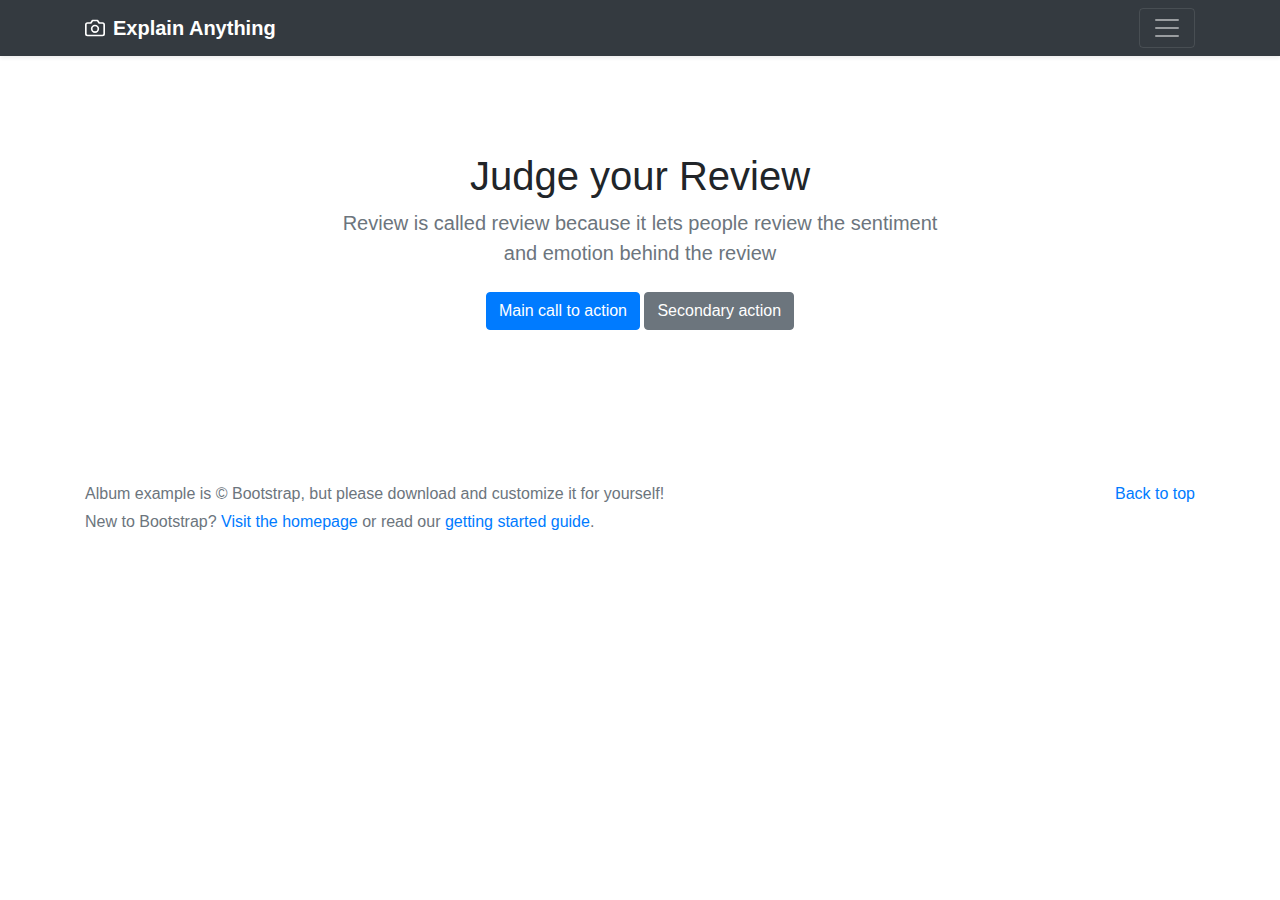
<file: resources/index.html>
<!DOCTYPE html>
<!-- saved from url=(0049)https://getbootstrap.com/docs/4.3/examples/album/ -->
<html lang="en" class="gr__getbootstrap_com">

<head>
    <meta http-equiv="Content-Type" content="text/html; charset=UTF-8">
    <meta name="viewport" content="width=device-width, initial-scale=1, shrink-to-fit=no">
    <meta name="description" content="">
    <meta name="author" content="Mark Otto, Jacob Thornton, and Bootstrap contributors">
    <meta name="generator" content="Jekyll v3.8.5">
    <title>Album example · Bootstrap</title>

    <link rel="canonical" href="https://getbootstrap.com/docs/4.3/examples/album/">

    <!-- Bootstrap core CSS -->
    <link rel="stylesheet" href="https://stackpath.bootstrapcdn.com/bootstrap/4.3.1/css/bootstrap.min.css" integrity="sha384-ggOyR0iXCbMQv3Xipma34MD+dH/1fQ784/j6cY/iJTQUOhcWr7x9JvoRxT2MZw1T" crossorigin="anonymous">


    <style>
      .bd-placeholder-img {
        font-size: 1.125rem;
        text-anchor: middle;
        -webkit-user-select: none;
        -moz-user-select: none;
        -ms-user-select: none;
        user-select: none;
      }

      @media (min-width: 768px) {
        .bd-placeholder-img-lg {
          font-size: 3.5rem;
        }
      }
    </style>
    <!-- Custom styles for this template -->
    <link href="./resources/album.css" rel="stylesheet">
  </head>


<body data-gr-c-s-loaded="true">

<header>
  <div class="bg-dark collapse" id="navbarHeader" style="">
    <div class="container">
      <div class="row">
        <div class="col-sm-8 col-md-7 py-4">
          <h4 class="text-white">About</h4>
          <p class="text-muted">The web application is a supreme present to the course CSE256 - Statistical Natural Language Processing. Life should be convenient and </p>
        </div>
        <div class="col-sm-4 offset-md-1 py-4">
          <h4 class="text-white">Contact</h4>
          <ul class="list-unstyled">
            <li><a href="https://www.linkedin.com/in/yancen-pan-697b83143/" class="text-white">Yancen Pan (y8pan@ucsd.edu)</a></li>
            <li><a href="https://getbootstrap.com/docs/4.3/examples/album/#" class="text-white">Qian Wang</a></li>
            <li><a href="https://getbootstrap.com/docs/4.3/examples/album/#" class="text-white">Kaichen Liu</a></li>
          </ul>
        </div>
      </div>
    </div>
  </div>
  <div class="navbar navbar-dark bg-dark shadow-sm">
    <div class="container d-flex justify-content-between">
      <a href="https://getbootstrap.com/docs/4.3/examples/album/#" class="navbar-brand d-flex align-items-center">
        <svg xmlns="http://www.w3.org/2000/svg" width="20" height="20" fill="none" stroke="currentColor" stroke-linecap="round" stroke-linejoin="round" stroke-width="2" aria-hidden="true" class="mr-2" viewBox="0 0 24 24" focusable="false"><path d="M23 19a2 2 0 0 1-2 2H3a2 2 0 0 1-2-2V8a2 2 0 0 1 2-2h4l2-3h6l2 3h4a2 2 0 0 1 2 2z"></path><circle cx="12" cy="13" r="4"></circle></svg>
        <strong>Explain Anything</strong>
      </a>
      <button class="navbar-toggler collapsed" type="button" data-toggle="collapse" data-target="#navbarHeader" aria-controls="navbarHeader" aria-expanded="false" aria-label="Toggle navigation">
        <span class="navbar-toggler-icon"></span>
      </button>
    </div>
  </div>
</header>

<main role="main">

  <section class="jumbotron text-center">
    <div class="container">
      <h1 class="jumbotron-heading">Judge your Review</h1>
      <p class="lead text-muted">Review is called review because it lets people review the sentiment and emotion behind the review</p>
      <p>
        <a href="https://getbootstrap.com/docs/4.3/examples/album/#" class="btn btn-primary my-2">Main call to action</a>
        <a href="https://getbootstrap.com/docs/4.3/examples/album/#" class="btn btn-secondary my-2">Secondary action</a>
      </p>
    </div>
  </section>


</main>

<footer class="text-muted">
  <div class="container">
    <p class="float-right">
      <a href="https://getbootstrap.com/docs/4.3/examples/album/#">Back to top</a>
    </p>
    <p>Album example is © Bootstrap, but please download and customize it for yourself!</p>
    <p>New to Bootstrap? <a href="https://getbootstrap.com/">Visit the homepage</a> or read our <a href="https://getbootstrap.com/docs/4.3/getting-started/introduction/">getting started guide</a>.</p>
  </div>
</footer>

<script src="https://code.jquery.com/jquery-3.3.1.slim.min.js" integrity="sha384-q8i/X+965DzO0rT7abK41JStQIAqVgRVzpbzo5smXKp4YfRvH+8abtTE1Pi6jizo" crossorigin="anonymous"></script>
<script src="https://cdnjs.cloudflare.com/ajax/libs/popper.js/1.14.7/umd/popper.min.js" integrity="sha384-UO2eT0CpHqdSJQ6hJty5KVphtPhzWj9WO1clHTMGa3JDZwrnQq4sF86dIHNDz0W1" crossorigin="anonymous"></script>
<script src="https://stackpath.bootstrapcdn.com/bootstrap/4.3.1/js/bootstrap.min.js" integrity="sha384-JjSmVgyd0p3pXB1rRibZUAYoIIy6OrQ6VrjIEaFf/nJGzIxFDsf4x0xIM+B07jRM" crossorigin="anonymous"></script>

</body>

</html>
</file>
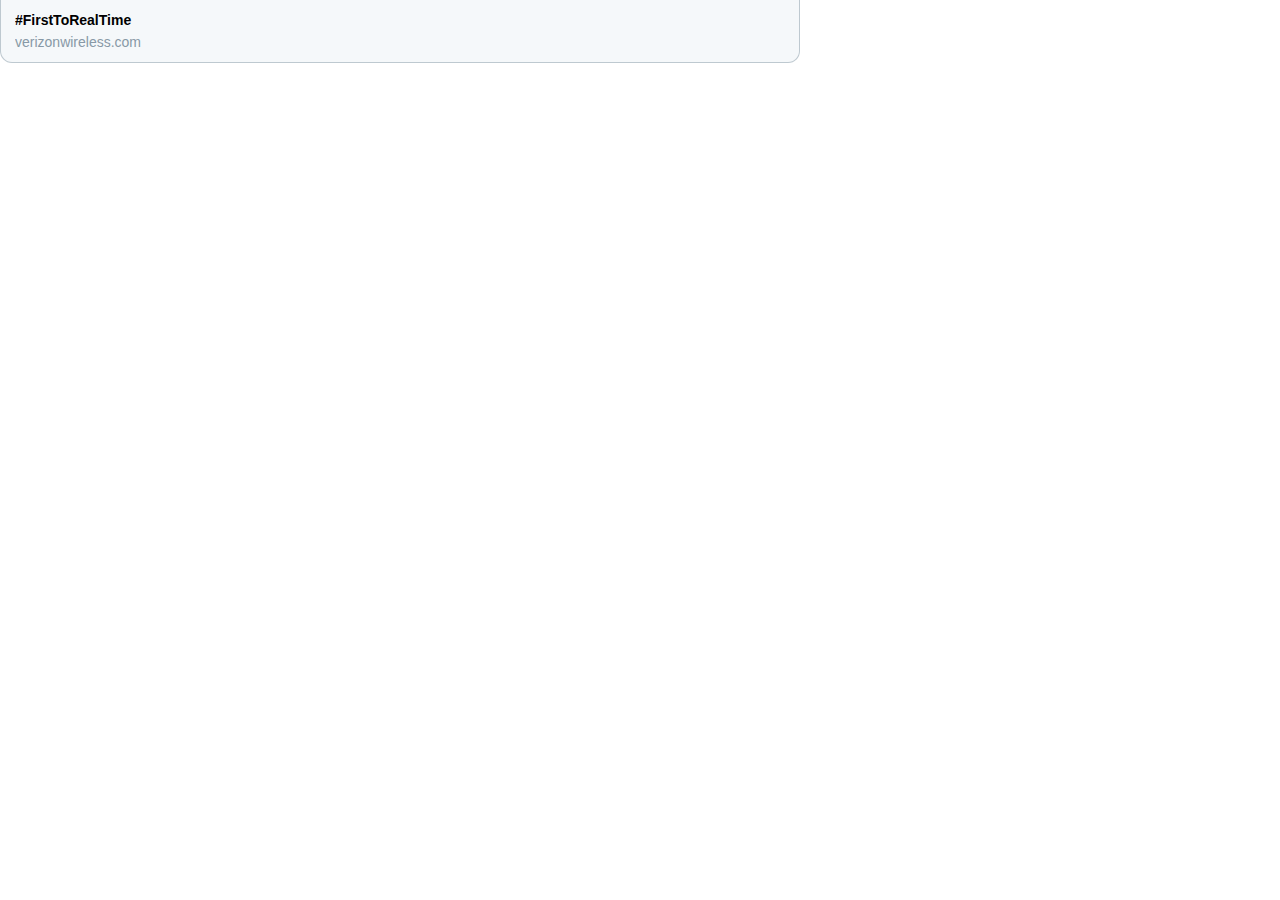
<file: resources/Twitter/miwa-Twitter Search_files/1128872703501447169.html>
<!DOCTYPE html>
<!-- saved from url=(0536)https://twitter.com/i/cards/tfw/v1/1128872703501447169?hide_video=true&advertiser_name=Verizon&cardname=unified_card&is_following_advertiser=false&forward=true&impression_id=21745a29c0118bb7&edge=true&lang=en&scribe_context=%7B%22client%22%3A%22web%22%2C%22page%22%3A%22search%22%2C%22section%22%3A%22default%22%2C%22component%22%3A%22tweet%22%7D&bearer_token=AAAAAAAAAAAAAAAAAAAAAPYXBAAAAAAACLXUNDekMxqa8h%252F40K4moUkGsoc%253DTYfbDKbT3jJPCEVnMYqilB28NHfOPqkca3qaAxGfsyKCs0wRbw#xdm_e=https%3A%2F%2Ftwitter.com&xdm_c=default5156&xdm_p=1 -->
<html><head><meta http-equiv="Content-Type" content="text/html; charset=UTF-8">
    
    <title>Twitter Card</title>
    <!--<base target="_blank">--><base href="." target="_blank">
            <link rel="stylesheet" href="./native_bundle_v1_067c2eadbc661475103ca44f73d6193015a3e33b.css">

    <meta name="tweet_id" content="1128872703501447169">
    <meta name="card_name" content="unified_card">
  </head>
  <body>
    <div class="TwitterCardsGrid TwitterCard TwitterCard--animation" data-impression-id="21745a29c0118bb7" data-earned="false">

  <script type="text/twitter-cards-serialization">
  {
    "strings": { },
    "card": {
  "viewer_id" : "4848398247",
  "is_caps_enabled" : true,
  "bearer_token" : "AAAAAAAAAAAAAAAAAAAAAPYXBAAAAAAACLXUNDekMxqa8h%2F40K4moUkGsoc%3DTYfbDKbT3jJPCEVnMYqilB28NHfOPqkca3qaAxGfsyKCs0wRbw",
  "forward" : "true",
  "is_logged_in" : true,
  "is_author" : false,
  "language" : "en",
  "card_name" : "unified_card",
  "token" : "652c0edb4d8e09fcb6ef24cbf78f7c6b2824c5c9",
  "is_emojify_enabled" : true,
  "scribe_context" : "%7B%22client%22%3A%22web%22%2C%22page%22%3A%22search%22%2C%22section%22%3A%22default%22%2C%22component%22%3A%22tweet%22%7D",
  "is_static_view" : false,
  "card_uri" : "card://1128752406999834624",
  "tweet_id" : "1128872703501447169",
  "card_url" : "https://twitter.com"
},
    "twitter_cldr": false,
    "scribeData": {
      "card_name": "unified_card",
      "card_url": "https://twitter.com"
      
      
      
    }
  }
</script>



  <div class="TwitterCardsGrid-col--12 TwitterCardsGrid-col--spacerBottom CardContent">
    <div class=" js-openLink u-block TwitterCardsGrid-col--12 TwitterCard-container TwitterCard-container--clickable SummaryCard--large SummaryCard--noImage PlayerCard--video TwitterCard-container--hiddenVideo" data-card-breakpoints="">
      <a class="js-openLink u-block TwitterCardsGrid-col--12 TwitterCard-unifiedClickContainer" href="https://verizonwireless.com/5g/phones/?cmp=SOC-B-HQ-NON-S-AC-NONE-NA-2S0CO0-CO-P-TWT-RE-OO-NANA&amp;dcmID=1" rel="noopener" data-uc-component-name="details" data-impression-id="21745a29c0118bb7">
      <div class="SummaryCard-contentContainer TwitterCardsGrid-col--12">
          <div class="SummaryCard-content TwitterCardsGrid-ltr">
  
  <h2 class="TwitterCard-title js-cardClick tcu-textEllipse--multiline" dir="ltr">#FirstToRealTime</h2>

  
  <span class="u-block TwitterCardsGrid-col--spacerTop SummaryCard-destination" dir="ltr">verizonwireless.com</span>

</div>

      </div>
      </a>
</div>

  </div>


</div>

        <script src="./native_bundle_v1_2c6dc837d4dedb22fff5faf9e125064ba2cbeb8a.js.download"></script>

  

</body></html>
</file>
<file: resources/resources/album.css>
.jumbotron {
  padding-top: 3rem;
  padding-bottom: 3rem;
  margin-bottom: 0;
  background-color: #fff;
}
@media (min-width: 768px) {
  .jumbotron {
    padding-top: 6rem;
    padding-bottom: 6rem;
  }
}

.jumbotron p:last-child {
  margin-bottom: 0;
}

.jumbotron-heading {
  font-weight: 300;
}

.jumbotron .container {
  max-width: 40rem;
}

footer {
  padding-top: 3rem;
  padding-bottom: 3rem;
}

footer p {
  margin-bottom: .25rem;
}
</file>
<file: resources/Twitter/miwa-Twitter Search_files/native_bundle_v1_067c2eadbc661475103ca44f73d6193015a3e33b.css>
html{-ms-text-size-adjust:100%;-webkit-text-size-adjust:100%;background-color:transparent;font-family:sans-serif}body{background-color:transparent;margin:0}a{color:#0084b4;text-decoration:none}a:focus,a:active,a:hover{color:#0084b4;text-decoration:underline}.TwitterCard{color:#292F33;font-size:14px;font-family:"Helvetica Neue",Helvetica,Arial,sans-serif;line-height:1.3em}/*! normalize.css v2.1.2 | MIT License | git.io/normalize */.TwitterCard article,.TwitterCard aside,.TwitterCard details,.TwitterCard figcaption,.TwitterCard figure,.TwitterCard footer,.TwitterCard header,.TwitterCard hgroup,.TwitterCard main,.TwitterCard nav,.TwitterCard section,.TwitterCard summary{display:block}.TwitterCard audio,.TwitterCard canvas,.TwitterCard video{display:inline-block}.TwitterCard audio:not([controls]){display:none;height:0}.TwitterCard [hidden]{display:none}.TwitterCard html{font-family:sans-serif;-ms-text-size-adjust:100%;-webkit-text-size-adjust:100%}.TwitterCard body{margin:0}.TwitterCard a:focus{outline:thin dotted}.TwitterCard a:active,.TwitterCard a:hover{outline:0}.TwitterCard h1{font-size:2em;margin:.67em 0}.TwitterCard abbr[title]{border-bottom:1px dotted}.TwitterCard b,.TwitterCard strong{font-weight:700}.TwitterCard dfn{font-style:italic}.TwitterCard hr{-moz-box-sizing:content-box;box-sizing:content-box;height:0}.TwitterCard mark{background:#ff0;color:#000}.TwitterCard code,.TwitterCard kbd,.TwitterCard pre,.TwitterCard samp{font-family:monospace,serif;font-size:1em}.TwitterCard pre{white-space:pre-wrap}.TwitterCard q{quotes:"\201C" "\201D" "\2018" "\2019"}.TwitterCard small{font-size:80%}.TwitterCard sub,.TwitterCard sup{font-size:75%;line-height:0;position:relative;vertical-align:baseline}.TwitterCard sup{top:-.5em}.TwitterCard sub{bottom:-.25em}.TwitterCard img{border:0}.TwitterCard svg:not(:root){overflow:hidden}.TwitterCard figure{margin:0}.TwitterCard fieldset{border:1px solid silver;margin:0 2px;padding:.35em .625em .75em}.TwitterCard legend{border:0;padding:0}.TwitterCard button,.TwitterCard input,.TwitterCard select,.TwitterCard textarea{font-family:inherit;font-size:100%;margin:0}.TwitterCard button,.TwitterCard input{line-height:normal}.TwitterCard button,.TwitterCard select{text-transform:none}.TwitterCard button,.TwitterCard html input[type=button],.TwitterCard input[type=reset],.TwitterCard input[type=submit]{-webkit-appearance:button;cursor:pointer}.TwitterCard button[disabled],.TwitterCard html input[disabled]{cursor:default}.TwitterCard input[type=checkbox],.TwitterCard input[type=radio]{box-sizing:border-box;padding:0}.TwitterCard input[type=search]{-webkit-appearance:textfield;-moz-box-sizing:content-box;-webkit-box-sizing:content-box;box-sizing:content-box}.TwitterCard input[type=search]::-webkit-search-cancel-button,.TwitterCard input[type=search]::-webkit-search-decoration{-webkit-appearance:none}.TwitterCard button::-moz-focus-inner,.TwitterCard input::-moz-focus-inner{border:0;padding:0}.TwitterCard textarea{overflow:auto;vertical-align:top}.TwitterCard table{border-collapse:collapse;border-spacing:0}.TwitterCard[data-card-client=dm][data-corners^="true,true"] .TwitterCard-container{border-top-left-radius:1.42857em;border-top-right-radius:1.42857em}.TwitterCard[data-card-client=dm][data-corners^="true,false"] .TwitterCard-container{border-top-left-radius:1.42857em;border-top-right-radius:0}.TwitterCard[data-card-client=dm][data-corners^="false,true"] .TwitterCard-container{border-top-left-radius:0;border-top-right-radius:1.42857em}.TwitterCard[data-card-client=dm][data-corners^="false,false"] .TwitterCard-container{border-top-left-radius:0;border-top-right-radius:0}.TwitterCard[data-card-client=dm][data-corners$="true,true"] .TwitterCard-container{border-bottom-right-radius:1.42857em;border-bottom-left-radius:1.42857em}.TwitterCard[data-card-client=dm][data-corners$="true,false"] .TwitterCard-container{border-bottom-right-radius:1.42857em;border-bottom-left-radius:0}.TwitterCard[data-card-client=dm][data-corners$="false,true"] .TwitterCard-container{border-bottom-right-radius:0;border-bottom-left-radius:1.42857em}.TwitterCard[data-card-client=dm][data-corners$="false,false"] .TwitterCard-container{border-bottom-right-radius:0;border-bottom-left-radius:0}.TwitterCard[data-card-client=dm] .CardContent{margin:0!important}.TwitterCard .u-inline{display:inline!important}.TwitterCard .u-inlineBlock{display:inline-block!important}.TwitterCard .u-block{display:block!important}.TwitterCard .u-table{display:table!important}.TwitterCard .u-tableCell{display:table-cell!important}.TwitterCard .u-cf:before,.TwitterCard .u-cf:after{content:" ";display:table}.TwitterCard .u-cf:after{clear:both}.TwitterCard .u-nbfc{overflow:hidden}.TwitterCard .u-nbfcAlt{display:table-cell;width:10000px}.TwitterCard .u-pullLeft{float:left!important}.TwitterCard .u-pullRight{float:right!important}.TwitterCard .u-objLeft{float:left!important;margin-right:10px}.TwitterCard .u-objRight{float:right!important;margin-left:10px}.TwitterCard .u-objLeft img,.TwitterCard .u-objRight img{display:block;max-width:none}.TwitterCard .u-alignTop{vertical-align:top!important}.TwitterCard .u-alignMiddle{vertical-align:middle!important}.TwitterCard .u-alignBaseline{vertical-align:baseline!important}.TwitterCard .u-alignBottom{vertical-align:bottom!important}.TwitterCard .u-linkClean,.TwitterCard .u-linkClean:hover,.TwitterCard .u-linkClean:focus,.TwitterCard .u-linkClean:active{text-decoration:none}.TwitterCard .u-linkComplex,.TwitterCard .u-linkComplex:hover,.TwitterCard .u-linkComplex:focus,.TwitterCard .u-linkComplex:active{text-decoration:none}.TwitterCard .u-linkComplex:hover .u-linkComplex-target,.TwitterCard .u-linkComplex:focus .u-linkComplex-target,.TwitterCard .u-linkComplex:active .u-linkComplex-target{text-decoration:underline}.TwitterCard .u-linkBlock,.TwitterCard .u-linkBlock:hover,.TwitterCard .u-linkBlock:focus,.TwitterCard .u-linkBlock:active{display:block;text-decoration:none}.TwitterCard .u-linkPseudo{display:inline;padding:0;border:0;margin:0;background:transparent;color:inherit;cursor:pointer;font:inherit}.TwitterCard .u-linkPseudo:hover,.TwitterCard .u-linkPseudo:focus,.TwitterCard .u-linkPseudo:active{background:transparent;color:inherit}.TwitterCard .u-textTruncate{max-width:100%;overflow:hidden;text-overflow:ellipsis;white-space:nowrap;word-wrap:normal}.TwitterCard .u-textBreak{word-break:break-all;word-break:break-word;word-wrap:break-word}.TwitterCard .u-textCenter{text-align:center}.TwitterCard .u-textLeft{text-align:left}.TwitterCard .u-textRight{text-align:right}.TwitterCard .FlexEmbed{position:relative;overflow:hidden;height:0;padding:0}.TwitterCard .FlexEmbed-item,.TwitterCard .FlexEmbed iframe,.TwitterCard .FlexEmbed embed,.TwitterCard .FlexEmbed object{position:absolute;left:0;top:0;width:100%;height:100%}.TwitterCard .FlexEmbed--16by9{padding-bottom:56.25%}.TwitterCard .FlexEmbed--4by3{padding-bottom:75%}.TwitterCard .Button{-webkit-appearance:none;background:transparent;border:1px solid;-moz-box-sizing:border-box;box-sizing:border-box;color:inherit;cursor:pointer;display:inline-block;font:inherit;line-height:normal;margin:0;padding:.4em .75em;position:relative;text-align:center;text-decoration:none;-moz-user-select:none;-ms-user-select:none;-webkit-user-select:none;user-select:none;vertical-align:middle;white-space:nowrap}.TwitterCard .Button:hover,.TwitterCard .Button:focus,.TwitterCard .Button:active{text-decoration:none}.TwitterCard .Button:disabled,.TwitterCard .Button.is-disabled{cursor:default}.TwitterCard .Button::-moz-focus-inner{border:0;padding:0}.TwitterCard .Button--full{display:block;width:100%}.TwitterCard{background:transparent;color:inherit;overflow:hidden}.TwitterCard-unifiedClickContainer{color:inherit!important;outline:0}.TwitterCard-unifiedClickContainer:hover{color:inherit!important;outline:0}.TwitterCard-unifiedClickContainer--noDetails{border-bottom:0;border-bottom-width:0!important}.TwitterCard-unifiedButton{box-sizing:border-box;padding:0 .75em .75em}.TwitterCard-unifiedButton--linkIcon:before{background:currentColor;content:"";display:inline-block;height:1.1em;margin-bottom:2px;mask:url(//ton.twimg.com/tfw/assets/hyperlink_v1_baf45f96c56269cd98764f8bb57b273e6a4c8621.svg) no-repeat 50% 50%;mask-size:cover;vertical-align:middle;width:1.1em;-webkit-mask:url(//ton.twimg.com/tfw/assets/hyperlink_v1_baf45f96c56269cd98764f8bb57b273e6a4c8621.svg) no-repeat 50% 50%;-webkit-mask-size:cover}.TwitterCard-unifiedButton--linkIcon[dir=rtl]:before{margin-left:4px}.TwitterCard-unifiedButton--linkIcon[dir=ltr]:before{margin-right:4px}.TwitterCard-unifiedContainer--withButtons{padding-top:.75em}.TwitterCard-unifiedContainer--withButtons .SummaryCard-content{padding-top:0!important}.TwitterCard--animation{animation-duration:150ms;animation-name:fadeInTwitterCard;animation-timing-function:cubic-bezier(0.9,0,.9,0)}.TwitterCard b,.TwitterCard strong{font-weight:700}.TwitterCard a[tabindex="-1"]{outline:0}.TwitterCard .is-emojiCharacter{font-weight:400!important}.TwitterCard .Emoji--forText{height:1.25em;width:1.25em;padding:0 .05em 0 .1em;vertical-align:-.2em}.TwitterCard .Emoji--forLinks{background-position:.1em;background-repeat:no-repeat;background-size:1.25em 1.25em;letter-spacing:1.1em;line-height:1.25em;padding-top:.15em;-moz-user-select:none;-ms-user-select:none}.TwitterCard-title{font-size:1em;margin:0 0 .15em}.TwitterCard-thumbnail{width:97%;width:calc(100% - 1em)}.TwitterCard-thumbnail--appIcon{border-radius:17%;width:66%}.TwitterCard-attribution--avatar{border-radius:2px;vertical-align:middle;width:20px}.TwitterCard-attribution--avatar.EdgeAvatar{border-radius:50%}.TwitterCard-attribution--name{font-size:1em;vertical-align:middle}.TwitterCard-attribution--category,.TwitterCard-attribution--screenName{color:#8899A6;font-size:1em;vertical-align:middle}.TwitterCard-container{border-radius:.85714em;border-width:1px;border-style:solid;border-color:#E1E8ED;box-sizing:border-box;color:inherit!important;max-width:800px;overflow:hidden}.TwitterCard-container--hiddenVideo{border-top-left-radius:0;border-top-right-radius:0;border-top:0}.TwitterCard-container[data-theme=dark]{border-color:#8899A6}.TwitterCard-container--clickable{cursor:pointer;outline-offset:-1px;transition:background-color .15s ease-in-out,border-color .15s ease-in-out}.TwitterCard-container--clickable:hover{background:#F5F8FA;border-color:#8899A6;border-color:rgba(136,153,166,.5)}.TwitterCard-container--clickable[data-theme=dark]:hover{background-color:rgba(255,255,255,.1);border-color:#FFF}.TwitterCard-pill{border-radius:.25em;display:block;font-size:.8em;padding:.25em .75em;text-transform:uppercase}.TwitterCard-pill--dark{background-color:#292F33;color:#FFF}.TwitterCard-pill--red{background-color:#E81C4F;color:#FFF}.TwitterCard-pill--overlay{bottom:.75em;left:1em;position:absolute}.tcu-linkImgFocus:focus{outline:2px solid!important;outline-offset:-2px}.tcu-linkImgFocus img{display:block}.tcu-resetMargin{margin:0}@media screen and (min-resolution:2dppx){.TwitterCard{-moz-osx-font-smoothing:grayscale;-webkit-font-smoothing:antialiased}}@keyframes fadeInTwitterCard{from{opacity:0}to{opacity:1}}.TwitterCard .showOnSuccess,.TwitterCard .showOnError{display:none}.TwitterCard .successElements .showOnSuccess,.TwitterCard .errorElements .showOnError{display:block}.TwitterCard .hideOnSuccess,.TwitterCard .hideOnError{display:block}.TwitterCard .successElements .hideOnSuccess,.TwitterCard .errorElements .hideOnError{display:none}.tcu-dir[dir=rtl]{direction:rtl!important;text-align:right!important;unicode-bidi:embed}.tcu-dir[dir=ltr]{direction:ltr!important;text-align:left!important;unicode-bidi:embed}.tcu-imageAspect--1to1:before{padding-top:100%}.tcu-imageAspect--1to2:before{padding-top:200%}.tcu-imageAspect--2to1:before{padding-top:50%}.tcu-imageAspect--1_91to1:before{padding-top:52.25%}.tcu-imageAspect--3to4:before{padding-top:133.33%}.tcu-imageAspect--4to3:before{padding-top:75%}.tcu-imageAspect--5to2:before{padding-top:40%}.tcu-imageAspect--16to9:before{padding-top:56.25%}.tcu-imageAspect--4to1:before{padding-top:25%}.tcu-imageContainer{position:relative;width:100%;overflow:hidden}.tcu-imageContainer:before{content:"";display:block}.tcu-imageWrapper{position:absolute;top:-1px;left:-1px;bottom:-1px;right:-1px;background-size:cover;background-position:center;background-repeat:no-repeat}.tcu-imageWrapper img{width:100%;height:100%;opacity:0}.tcu-graylink{color:#AAA;text-decoration:none}.tcu-graylink:focus,.tcu-graylink:active,.tcu-graylink:hover{text-decoration:underline}.tcu-clickable:hover{cursor:pointer}.tcu-textWrap--break{word-wrap:break-word}.tcu-textMute{color:#777}.tcu-textSmall{font-size:.857em}.tcu-textUppercase{text-transform:uppercase}.tcu-textLowercase{text-transform:lowercase}.tcu-textCapitalize{text-transform:capitalize}.tcu-textEllipse{max-height:1.3em;white-space:nowrap;overflow:hidden;text-overflow:ellipsis}.tcu-textBold{font-weight:700}.tcu-textBold .is-emojiCharacter{font-weight:400}.tcu-textEllipse--multiline{overflow:hidden}.tcu-textInherit{color:inherit}.tcu-textInherit:not(:focus):not(:hover):not(:active){color:inherit;font-weight:inherit;text-decoration:inherit}.tcu-textInheritAll,.tcu-textInheritAll:hover,.tcu-textInheritAll:focus,.tcu-textInheritAll:active,.tcu-textInheritAll:visited{color:inherit}.TwitterCardsGrid .u-textNext{text-align:right}.TwitterCardsGrid .u-textPrev{text-align:left}.TwitterCardsGrid-rtl .u-textNext{text-align:left}.TwitterCardsGrid-rtl .u-textPrev{text-align:right}.TwitterCardsGrid{display:block;position:relative;text-align:left}.TwitterCardsGrid .TwitterCardsGrid-col--1{float:left;margin-right:.32333em;width:7%;width:calc(8.33333% - .30556em)}.TwitterCardsGrid .TwitterCardsGrid-noColSpacing .TwitterCardsGrid-col--1{margin-right:0;width:8.33333%}.TwitterCardsGrid-rtl .TwitterCardsGrid-col--1{float:right;margin-right:0;margin-left:.32333em}.TwitterCardsGrid-rtl.TwitterCardsGrid-noColSpacing .TwitterCardsGrid-col--1,.TwitterCardsGrid-rtl .TwitterCardsGrid-noColSpacing .TwitterCardsGrid-col--1{margin-left:0}.TwitterCardsGrid .TwitterCardsGrid-col--2{float:left;margin-right:.32333em;width:15%;width:calc(16.66667% - .27778em)}.TwitterCardsGrid .TwitterCardsGrid-noColSpacing .TwitterCardsGrid-col--2{margin-right:0;width:16.66667%}.TwitterCardsGrid-rtl .TwitterCardsGrid-col--2{float:right;margin-right:0;margin-left:.32333em}.TwitterCardsGrid-rtl.TwitterCardsGrid-noColSpacing .TwitterCardsGrid-col--2,.TwitterCardsGrid-rtl .TwitterCardsGrid-noColSpacing .TwitterCardsGrid-col--2{margin-left:0}.TwitterCardsGrid .TwitterCardsGrid-col--3{float:left;margin-right:.32333em;width:24%;width:calc(25% - .25em)}.TwitterCardsGrid .TwitterCardsGrid-noColSpacing .TwitterCardsGrid-col--3{margin-right:0;width:25%}.TwitterCardsGrid-rtl .TwitterCardsGrid-col--3{float:right;margin-right:0;margin-left:.32333em}.TwitterCardsGrid-rtl.TwitterCardsGrid-noColSpacing .TwitterCardsGrid-col--3,.TwitterCardsGrid-rtl .TwitterCardsGrid-noColSpacing .TwitterCardsGrid-col--3{margin-left:0}.TwitterCardsGrid .TwitterCardsGrid-col--4{float:left;margin-right:.32333em;width:32%;width:calc(33.33333% - .22222em)}.TwitterCardsGrid .TwitterCardsGrid-noColSpacing .TwitterCardsGrid-col--4{margin-right:0;width:33.33333%}.TwitterCardsGrid-rtl .TwitterCardsGrid-col--4{float:right;margin-right:0;margin-left:.32333em}.TwitterCardsGrid-rtl.TwitterCardsGrid-noColSpacing .TwitterCardsGrid-col--4,.TwitterCardsGrid-rtl .TwitterCardsGrid-noColSpacing .TwitterCardsGrid-col--4{margin-left:0}.TwitterCardsGrid .TwitterCardsGrid-col--5{float:left;margin-right:.32333em;width:40%;width:calc(41.66667% - .19444em)}.TwitterCardsGrid .TwitterCardsGrid-noColSpacing .TwitterCardsGrid-col--5{margin-right:0;width:41.66667%}.TwitterCardsGrid-rtl .TwitterCardsGrid-col--5{float:right;margin-right:0;margin-left:.32333em}.TwitterCardsGrid-rtl.TwitterCardsGrid-noColSpacing .TwitterCardsGrid-col--5,.TwitterCardsGrid-rtl .TwitterCardsGrid-noColSpacing .TwitterCardsGrid-col--5{margin-left:0}.TwitterCardsGrid .TwitterCardsGrid-col--6{float:left;margin-right:.32333em;width:49%;width:calc(50% - .16667em)}.TwitterCardsGrid .TwitterCardsGrid-noColSpacing .TwitterCardsGrid-col--6{margin-right:0;width:50%}.TwitterCardsGrid-rtl .TwitterCardsGrid-col--6{float:right;margin-right:0;margin-left:.32333em}.TwitterCardsGrid-rtl.TwitterCardsGrid-noColSpacing .TwitterCardsGrid-col--6,.TwitterCardsGrid-rtl .TwitterCardsGrid-noColSpacing .TwitterCardsGrid-col--6{margin-left:0}.TwitterCardsGrid .TwitterCardsGrid-col--7{float:left;margin-right:.32333em;width:57%;width:calc(58.33333% - .13889em)}.TwitterCardsGrid .TwitterCardsGrid-noColSpacing .TwitterCardsGrid-col--7{margin-right:0;width:58.33333%}.TwitterCardsGrid-rtl .TwitterCardsGrid-col--7{float:right;margin-right:0;margin-left:.32333em}.TwitterCardsGrid-rtl.TwitterCardsGrid-noColSpacing .TwitterCardsGrid-col--7,.TwitterCardsGrid-rtl .TwitterCardsGrid-noColSpacing .TwitterCardsGrid-col--7{margin-left:0}.TwitterCardsGrid .TwitterCardsGrid-col--8{float:left;margin-right:.32333em;width:65%;width:calc(66.66667% - .11111em)}.TwitterCardsGrid .TwitterCardsGrid-noColSpacing .TwitterCardsGrid-col--8{margin-right:0;width:66.66667%}.TwitterCardsGrid-rtl .TwitterCardsGrid-col--8{float:right;margin-right:0;margin-left:.32333em}.TwitterCardsGrid-rtl.TwitterCardsGrid-noColSpacing .TwitterCardsGrid-col--8,.TwitterCardsGrid-rtl .TwitterCardsGrid-noColSpacing .TwitterCardsGrid-col--8{margin-left:0}.TwitterCardsGrid .TwitterCardsGrid-col--9{float:left;margin-right:.32333em;width:74%;width:calc(75% - .08333em)}.TwitterCardsGrid .TwitterCardsGrid-noColSpacing .TwitterCardsGrid-col--9{margin-right:0;width:75%}.TwitterCardsGrid-rtl .TwitterCardsGrid-col--9{float:right;margin-right:0;margin-left:.32333em}.TwitterCardsGrid-rtl.TwitterCardsGrid-noColSpacing .TwitterCardsGrid-col--9,.TwitterCardsGrid-rtl .TwitterCardsGrid-noColSpacing .TwitterCardsGrid-col--9{margin-left:0}.TwitterCardsGrid .TwitterCardsGrid-col--10{float:left;margin-right:.32333em;width:82%;width:calc(83.33333% - .05556em)}.TwitterCardsGrid .TwitterCardsGrid-noColSpacing .TwitterCardsGrid-col--10{margin-right:0;width:83.33333%}.TwitterCardsGrid-rtl .TwitterCardsGrid-col--10{float:right;margin-right:0;margin-left:.32333em}.TwitterCardsGrid-rtl.TwitterCardsGrid-noColSpacing .TwitterCardsGrid-col--10,.TwitterCardsGrid-rtl .TwitterCardsGrid-noColSpacing .TwitterCardsGrid-col--10{margin-left:0}.TwitterCardsGrid .TwitterCardsGrid-col--11{float:left;margin-right:.32333em;width:90%;width:calc(91.66667% - .02778em)}.TwitterCardsGrid .TwitterCardsGrid-noColSpacing .TwitterCardsGrid-col--11{margin-right:0;width:91.66667%}.TwitterCardsGrid-rtl .TwitterCardsGrid-col--11{float:right;margin-right:0;margin-left:.32333em}.TwitterCardsGrid-rtl.TwitterCardsGrid-noColSpacing .TwitterCardsGrid-col--11,.TwitterCardsGrid-rtl .TwitterCardsGrid-noColSpacing .TwitterCardsGrid-col--11{margin-left:0}.TwitterCardsGrid .TwitterCardsGrid-col--12{float:left;width:100%;clear:both}.TwitterCardsGrid .TwitterCardsGrid-col--end{margin-right:0}.TwitterCardsGrid .TwitterCardsGrid-col--end~*{clear:left}.TwitterCardsGrid .TwitterCardsGrid-col--spacerAll,.TwitterCardsGrid-rtl .TwitterCardsGrid-col--spacerAll{margin:.32333em}.TwitterCardsGrid .TwitterCardsGrid-col--spacerPrevNext,.TwitterCardsGrid-rtl .TwitterCardsGrid-col--spacerPrevNext{margin-left:.32333em;margin-right:.32333em}.TwitterCardsGrid .TwitterCardsGrid-col--spacerPrev,.TwitterCardsGrid-rtl .TwitterCardsGrid-col--spacerNext{margin-left:.32333em}.TwitterCardsGrid .TwitterCardsGrid-col--spacerNext,.TwitterCardsGrid-rtl .TwitterCardsGrid-col--spacerPrev{margin-right:.32333em}.TwitterCardsGrid .TwitterCardsGrid-col--spacerTopBottom,.TwitterCardsGrid-rtl .TwitterCardsGrid-col--spacerTopBottom{margin-top:.32333em;margin-bottom:.32333em}.TwitterCardsGrid .TwitterCardsGrid-col--spacerTop,.TwitterCardsGrid-rtl .TwitterCardsGrid-col--spacerTop{margin-top:.32333em}.TwitterCardsGrid .TwitterCardsGrid-col--spacerBottom,.TwitterCardsGrid-rtl .TwitterCardsGrid-col--spacerBottom{margin-bottom:.32333em}.TwitterCardsGrid .TwitterCardsGrid-col--spacerNone,.TwitterCardsGrid-rtl .TwitterCardsGrid-col--spacerNone{margin-top:0;margin-bottom:0;margin-left:0;margin-right:0}.TwitterCardsGrid .TwitterCardsGrid-float--next{float:right}.TwitterCardsGrid .TwitterCardsGrid-float--prev{float:left}.TwitterCardsGrid-ltr{text-align:left}.TwitterCardsGrid-rtl{text-align:right}.TwitterCardsGrid-rtl .TwitterCardsGrid-col--end{margin-left:0}.TwitterCardsGrid-rtl .TwitterCardsGrid-col--end~*{clear:right}.TwitterCardsGrid-rtl .TwitterCardsGrid-float--next{float:left}.TwitterCardsGrid-rtl .TwitterCardsGrid-float--prev{float:right}.TwitterCardsGrid .TwitterCardsGrid-el--fullWidth{width:100%}.TwitterCard .Button--default{background-color:#f5f5f5;background-image:linear-gradient(#fff,#eee);border-color:#ccc;border-radius:4px;font-weight:700;margin-top:1em;padding:.5em 1em}.TwitterCard .Button--default:hover,.TwitterCard .Button--default:focus,.TwitterCard .Button--default:active{background:#eee;border-color:#aaa;color:inherit}.TwitterCard .Button--default:active{box-shadow:inset 0 2px 5px -1px rgba(0,0,0,.2)}.TwitterCard .Button--smallBlue{background-color:transparent;border:1px solid #1DA1F2;border-radius:.25em;color:#1DA1F2;padding:.5em 1em;margin-top:.5em;transition:all .4s cubic-bezier(0.25,.46,.45,.94)}.TwitterCard .Button--smallBlue[disabled]{cursor:not-allowed}.TwitterCard .Button--smallBlue:not([disabled]):hover,.TwitterCard .Button--smallBlue:not([disabled]):focus,.TwitterCard .Button--smallBlue:not([disabled]):active{background-color:rgba(29,161,242,.1);color:#1DA1F2}.TwitterCard .Button--smallBlue>b.u-linkComplex-target{font-weight:400}.TwitterCard .Button--smallGray{background-color:#f5f8fA;background-image:linear-gradient(0rad,#f5f8fA,#fff);border:1px solid #e1e8ed;border-radius:.25em;font-weight:700;margin-top:.5em;padding:.5em 1em;outline-offset:-4px!important}.TwitterCard .Button--smallGray[disabled]{cursor:not-allowed}.TwitterCard .Button--smallGray:not([disabled]):hover,.TwitterCard .Button--smallGray:not([disabled]):focus,.TwitterCard .Button--smallGray:not([disabled]):active{border:1px solid #E1E1EA;background-color:#e1e8ed;background-image:linear-gradient(0rad,#e1e8ed,#fff);color:inherit}.TwitterCard .Button--smallGray:not([disabled]):active{box-shadow:inset 0 2px 5px -1px rgba(0,0,0,.2)}.TwitterCard .Button--smallGray[data-theme=dark]{background-color:transparent;background-image:none;border-color:#FFF;color:#FFF}.TwitterCard .Button--smallGray[data-theme=dark]:not([disabled]):hover,.TwitterCard .Button--smallGray[data-theme=dark]:not([disabled]):focus,.TwitterCard .Button--smallGray[data-theme=dark]:not([disabled]):active{background-color:rgba(255,255,255,.1);background-image:none;border-color:#FFF}.TwitterCard .Button--smallTransparent{background-color:rgba(0,0,0,.4);border:0;border-radius:.25em;color:#FFF;padding:.5em 1em;margin-top:.5em;transition:all .4s cubic-bezier(0.25,.46,.45,.94)}.TwitterCard .Button--smallTransparent[disabled]{cursor:not-allowed}.TwitterCard .Button--smallTransparent:not([disabled]):hover,.TwitterCard .Button--smallTransparent:not([disabled]):focus,.TwitterCard .Button--smallTransparent:not([disabled]):active{background-color:rgba(0,0,0,.5)}.TwitterCard .Button--smallTransparent>b.u-linkComplex-target{font-weight:400}.TwitterCard a.u-buttonLabel,.TwitterCard a.u-buttonLabel:hover,.TwitterCard a.u-buttonLabel:focus,.TwitterCard a.u-buttonLabel:active{text-decoration:none;color:#292F33}.TwitterCard .EdgeButton,.TwitterCard .EdgeButton:visited{border-radius:100px;box-shadow:none;cursor:pointer;font-size:.928em;font-weight:700;line-height:20px;padding:8px 16px;position:relative;white-space:nowrap}.TwitterCard .EdgeButton:active,.TwitterCard .EdgeButton:focus,.TwitterCard .EdgeButton:hover,.TwitterCard .EdgeButton:visited:active,.TwitterCard .EdgeButton:visited:focus,.TwitterCard .EdgeButton:visited:hover{text-decoration:none}.TwitterCard .EdgeButton--secondary{background-color:transparent;border:1px solid #1DA1F2;color:#1DA1F2}.TwitterCard .EdgeButton--secondary:hover{background-color:#EAF5FD;color:#1DA1F2}.TwitterCard .EdgeButton--secondary:focus{box-shadow:0 0 0 2px #fff,0 0 0 4px #77C7F7;color:#1DA1F2;outline:0}.TwitterCard .EdgeButton--secondary:active{background-color:#006DBF;border-color:#006DBF;box-shadow:0 0 0 2px #fff,0 0 0 4px #1DA1F2;color:#fff}.TwitterCard .EdgeButton--secondary.disabled,.TwitterCard .EdgeButton--secondary[disabled],.TwitterCard .EdgeButton--secondary[disabled]:hover,.TwitterCard .EdgeButton--secondary[aria-disabled=true]{background-color:transparent;opacity:.3}.TwitterCard .EdgeButton--smallTransparent{background-color:rgba(0,0,0,.4);border:0;color:#fff;padding:.5em 1em;margin-top:.5em;transition:all .4s cubic-bezier(0.25,.46,.45,.94)}.TwitterCard .EdgeButton--smallTransparent[disabled]{cursor:not-allowed}.TwitterCard .EdgeButton--smallTransparent:not([disabled]):hover,.TwitterCard .EdgeButton--smallTransparent:not([disabled]):focus,.TwitterCard .EdgeButton--smallTransparent:not([disabled]):active{background-color:rgba(0,0,0,.5);color:#fff}.TwitterCard .EdgeButton--smallTransparent>b.u-linkComplex-target{font-weight:400}.twitter-hashflag{height:1.25em;width:1.25em;padding:0 .05em 0 .1em;vertical-align:-.2em}.TwitterCard .LiveBroadcastCard[data-image-state=hidden]{border-radius:0 0 .85714em .85714em}.TwitterCard .LiveBroadcastCard[data-image-state=hidden] .LiveBroadcastCard-image{display:none}.TwitterCard .LiveBroadcastCard[data-image-state=visible] .LiveBroadcastCard-image{display:block}.TwitterCard .LiveBroadcastCard-image{background-color:#E1E8ED;border-style:solid;border-color:inherit;border-width:0;border-bottom-width:1px}.TwitterCard .LiveBroadcastCard-contentContainer .SummaryCard-content{padding-left:1em;padding-right:1em}.TwitterCard .LiveBroadcastCard-contentContainer .SummaryCard-content p{max-height:2.6em}.TwitterCard .LiveBroadcastCard-contentContainer:not([data-card-breakpoints~=w300]) .Summary-content p{max-height:1.3em;white-space:nowrap;overflow:hidden;text-overflow:ellipsis}.TwitterCard .LiveEventCard[data-image-state=hidden]{border-radius:0 0 .85714em .85714em}.TwitterCard .LiveEventCard[data-image-state=hidden] .LiveEventCard-image{display:none}.TwitterCard .LiveEventCard[data-image-state=visible] .LiveEventCard-image{display:block}.TwitterCard .LiveEventCard-iconVerified{background-image:url(//ton.twimg.com/tfw/assets/verified_v1_de2dc8d110b03567621d054ebb48770d5fe228c6.svg);background-repeat:no-repeat;background-size:cover;display:inline-block;height:1em;vertical-align:middle;width:1em}.TwitterCard .LiveEventCard-image{background-color:#E1E8ED;border-style:solid;border-color:inherit;border-width:0;border-bottom-width:1px}.TwitterCard .LiveEventCard-contentContainer .SummaryCard-content{padding-left:1em;padding-right:1em}.TwitterCard .LiveEventCard-contentContainer .SummaryCard-content p{max-height:2.6em}.TwitterCard .LiveEventCard-contentContainer:not([data-card-breakpoints~=w300]) .Summary-content p{max-height:1.3em;white-space:nowrap;overflow:hidden;text-overflow:ellipsis}.TwitterCard .LiveEventCard .TwitterCard-attribution--avatar{margin-right:.28571em}.TwitterCard .LiveEventCard .TwitterCard-title{font-weight:400}.TwitterCard .LiveVideoCard[data-state-live=true] .LiveVideoCard-imageContainer{display:none}.TwitterCard .LiveVideoCard[data-state-live=true] .LiveVideoCard-videoContainer{display:block}.TwitterCard .LiveVideoCard[data-state-live=true] .LiveVideoCard-videoContainerClickAreaLeft{cursor:pointer;left:0;margin-bottom:calc(-1 * (57% - 55px));padding-top:calc(57% - 55px);position:absolute;top:0;width:82%}.TwitterCard .LiveVideoCard[data-state-live=true] .LiveVideoCard-videoContainerClickAreaRight{cursor:pointer;margin-bottom:calc(-1 * (57% - 55px));padding-top:calc(57% - 55px);position:absolute;right:0;top:0;width:12%}.TwitterCard .LiveVideoCard[data-state-live=true] .LiveVideoCard-contentContainer--static{display:none}.TwitterCard .LiveVideoCard[data-state-live=true] .LiveVideoCard-contentContainer--video{display:block}.TwitterCard .LiveVideoCard[data-state-live=false] .LiveVideoCard-imageContainer{display:block}.TwitterCard .LiveVideoCard[data-state-live=false] .LiveVideoCard-videoContainer{display:none}.TwitterCard .LiveVideoCard[data-state-live=false] .LiveVideoCard-videoContainerClickAreaLeft{display:none}.TwitterCard .LiveVideoCard[data-state-live=false] .LiveVideoCard-videoContainerClickAreaRight{display:none}.TwitterCard .LiveVideoCard[data-state-live=false] .LiveVideoCard-contentContainer--static{display:block}.TwitterCard .LiveVideoCard[data-state-live=false] .LiveVideoCard-contentContainer--video{display:none}.TwitterCard .LiveVideoCard[data-state-live=false] .TwitterCard-pill{text-transform:none}.TwitterCard .LiveVideoCard[data-playing-ad=true] .TwitterCard-pill{display:none}.TwitterCard .LiveVideoCard[data-playing-ad=false] .TwitterCard-pill{display:block}.TwitterCard .LiveVideoCard-mediaContainer{position:relative}.TwitterCard .LiveVideoCard-videoContainer>.TwitterCardsGrid-col--spacerBottom{margin-bottom:0}.TwitterCard .LiveVideoCard-videoContainer .AmplifyContainer{background-color:#292F33}.TwitterCard .LiveVideoCard-timer{letter-spacing:.05em}.TwitterCard .LiveVideoCard .EdgeButton--smallTransparent,.TwitterCard .LiveVideoCard .Button--smallTransparent{top:.5em;left:1em;position:absolute}.TwitterCard .LiveVideoCard-postlive .Button--smallTransparent,.TwitterCard .LiveVideoCard-postlive .Button--smallBlue{display:none}.TwitterCard .LiveVideoCard .SummaryCard-destination{text-transform:none;margin-top:3px}.TwitterCard .LiveVideoCard.SummaryCard--noImage .SummaryCard-image{background-color:transparent;background-image:linear-gradient(135deg,#1DA1F2,#981CEB);background-position:-50px -50px;background-size:170% 170%}.TwitterCard .LiveVideoCard.SummaryCard--noImage .SummaryCard-image .tcu-imageContainer{background-image:none}.TwitterCard .LiveVideoCard.SummaryCard--noImage .SummaryCard-image .tcu-imageContainer .tcu-imageWrapper{background-image:none}.TwitterCard .LiveVideoCard.SummaryCard--noImage .SummaryCard-image .tcu-imageContainer:after{background-image:url(//ton.twimg.com/tfw/assets/twitter_v1_3a8f4c25d89a1e20675893c1d64b2c968a9a9f7f.svg);background-position:top left;background-repeat:no-repeat;background-size:1.5em;color:#FFF;content:"Live Stream";display:block;font-size:1.5em;font-weight:lighter;left:1em;padding-top:2em;position:absolute;top:calc(50% - 1.3em)}.TwitterCard .MomentCard{background-color:#FFF}.TwitterCard .MomentCard-cover{border-color:inherit;border-right-width:1px;border-right-style:solid;box-sizing:border-box}.TwitterCard .MomentCard-content{padding:1.14286em 1em}.TwitterCard .MomentCard-title .TwitterCard-title{font-size:1.14286em;line-height:1.25em;margin-bottom:.35714em;max-height:2.5em;overflow:hidden}.TwitterCard .MomentCard-title h2{font-weight:700}.TwitterCard .MomentCard-subtitle{color:#8899A6;font-size:1em;font-weight:400;margin:.57143em 0;position:relative}.TwitterCard .MomentCard-author,.TwitterCard .MomentCard-authorName{overflow:hidden;text-overflow:ellipsis;white-space:nowrap}.TwitterCard .MomentCard-authorName{color:#292F33;display:inline-block;font-weight:700;max-width:60%;vertical-align:middle}.TwitterCard .MomentCard-authorScreenName{vertical-align:middle}.TwitterCard .MomentCard-authorAvatar{border-radius:2px;height:1em;margin-right:.21429em;vertical-align:middle;width:1em}.TwitterCard .MomentCard-description p{color:#8899A6;font-weight:400;max-height:6.5em}.TwitterCard .MomentCard-badge{bottom:1.35714em;color:#8899A6;font-size:1em;position:absolute}.TwitterCard .MomentCard-badgeText{font-weight:400;line-height:1.3em;margin-left:1.1em}.TwitterCard .MomentCard-iconLightning{background-image:url(//ton.twimg.com/tfw/assets/lightning_backup_v1_3275c7700965edb5fb32ecaec770602c42674edd.png);background-image:url(//ton.twimg.com/tfw/assets/lightning_v1_de331faee24508022200dae98bac0dc01db54f32.svg);background-repeat:no-repeat;background-size:cover;bottom:1px;display:inline-block;height:1.07143em;position:absolute;width:.57143em}.TwitterCard .MomentCard-iconVerified{background-image:url(//ton.twimg.com/tfw/assets/verified_v1_de2dc8d110b03567621d054ebb48770d5fe228c6.svg);background-repeat:no-repeat;background-size:cover;display:inline-block;height:1em;vertical-align:middle;width:1em}.TwitterCard .MomentCard--unavailable{background:#E1E8ED;border-radius:.85714em;color:#8899A6;padding:.85714em;text-align:center}.TwitterCard .MomentCard:not([data-card-breakpoints~=w500]) .MomentCard-cover{width:40%;width:calc(41.66667% - .19444em)}.TwitterCard .MomentCard:not([data-card-breakpoints~=w500]) .MomentCard-contentContainer{width:57%;width:calc(58.33333% - .13889em)}.TwitterCard .MomentCard:not([data-card-breakpoints~=w500]) .MomentCard-description p{max-height:2.6em}.TwitterCard .MomentCard:not([data-card-breakpoints~=w450]) .MomentCard-description p{max-height:1.3em}.TwitterCard .MomentCard:not([data-card-breakpoints~=w400]) .MomentCard-description{display:none!important}.TwitterCard .MomentCard:not([data-card-breakpoints~=w300]) .MomentCard-title .TwitterCard-title,.TwitterCard .MomentCard:not([data-card-breakpoints~=w300]) .MomentCard-subtitle,.TwitterCard .MomentCard:not([data-card-breakpoints~=w300]) .MomentCard-badge{font-size:.92857em}.TwitterCard .MomentCard:not([data-card-breakpoints~=w200]) .TwitterCard-title,.TwitterCard .MomentCard:not([data-card-breakpoints~=w200]) .MomentCard-category{max-height:1.3em;white-space:nowrap;overflow:hidden;text-overflow:ellipsis}.TwitterCard .MomentCard.TwitterCardsGrid-rtl .MomentCard-cover{border-left-width:1px;border-left-style:solid;border-right:0}.TwitterCard .PlayerCard--clickToLoad{display:none}.TwitterCard .PlayerCard--preview .PlayerCard-playButton{position:absolute;top:25%;left:25%;width:50%;height:50%;background-size:cover;background-image:url(//ton.twimg.com/tfw/assets/play_v1_8b695d1e7023e06826dfde859728a2a59b15900f.svg);opacity:.9;transition:all ease-in-out 125ms 25ms}.TwitterCard .PlayerCard--preview .PlayerCard-playButton--Periscope{background-image:url(//ton.twimg.com/tfw/assets/play_v1_8b695d1e7023e06826dfde859728a2a59b15900f.svg);background-size:cover;height:15%;left:42.5%;position:absolute;opacity:.9;top:42.5%;width:15%}.TwitterCard .PlayerCard--preview .SummaryCard-image{position:relative}.TwitterCard .PlayerCard--preview:hover .PlayerCard-playButton{opacity:1}.TwitterCard .PlayerCard--video{border-top-left-radius:0!important;border-top-right-radius:0!important;cursor:inherit}.TwitterCard .PlayerCard--video .PlayerCard-videoContainer{border-bottom-width:1px;border-bottom-style:solid;border-bottom-color:inherit;max-height:71.11111em;overflow:auto;box-sizing:border-box}.TwitterCard .PlayerCard--video .PlayerCard-videoContainer div:first-child{margin-bottom:0!important}.TwitterCard .PlayerCard--video .PlayerCard-videoContainer.tcu-imageContainer .FlexEmbed{width:100%;height:100%}.TwitterCard .PlayerCard--video .PlayerCard-videoContainer .tcu-imageWrapper{top:0;left:0;right:0;bottom:0}.TwitterCard .PlayerCard--video .SummaryCard-contentContainer{color:inherit;text-decoration:none}.TwitterCard .PlayerCard--video .SummaryCard-contentContainer:hover,.TwitterCard .PlayerCard--video .SummaryCard-contentContainer:active,.TwitterCard .PlayerCard--video .SummaryCard-contentContainer:focus{color:inherit;text-decoration:none}.TwitterCard .PollXChoice{box-sizing:border-box;transition:all .3s cubic-bezier(0.5,1.2,.5,1.2)}.TwitterCard .PollXChoice--noTransitions *{transition:none!important;transition-duration:0s!important;transition-property:none!important}.TwitterCard .PollXChoice[data-poll-image=true] .tcu-imageWrapper{top:0;left:0;bottom:0;right:0;box-shadow:inset 0 0 50px rgba(0,0,0,.1)}.TwitterCard .PollXChoice[data-poll-image=true] .tcu-imageWrapper:before{position:absolute;height:100%;width:100%;content:""}.TwitterCard .PollXChoice .PlayerCard--video{border-top-left-radius:.85714em!important;border-top-right-radius:.85714em!important}.TwitterCard .PollXChoice .PlayerCard-videoContainer{border-bottom-width:0!important}.TwitterCard .PollXChoice-image{background-color:#E1E8ED;cursor:pointer}.TwitterCard .PollXChoice-pollWrapper{position:relative;border-radius:.35714em}.TwitterCard .PollXChoice-optionsWrapper{box-sizing:border-box;padding-left:4px;padding-right:4px}.TwitterCard [data-poll-state=closed] .PollXChoice-optionsWrapper,.TwitterCard [data-poll-state=final] .PollXChoice-optionsWrapper{padding-left:0;padding-right:0}.TwitterCard [data-poll-image=true] .PollXChoice-optionsWrapper{padding-bottom:1em;padding-top:1em}.TwitterCard .PollXChoice-optionContainer{margin-bottom:.57143em;position:relative;box-sizing:border-box}.TwitterCard .PollXChoice[data-theme=dark][data-poll-state=closed] .PollXChoice-optionContainer,.TwitterCard .PollXChoice[data-theme=dark][data-poll-state=final] .PollXChoice-optionContainer{color:#292F33}.TwitterCard [data-poll-vote-majority*="1"] .PollXChoice-optionContainer[data-poll-index="1"] .PollXChoice-choice--chart{background:#77C7F7}.TwitterCard [data-poll-vote-majority*="2"] .PollXChoice-optionContainer[data-poll-index="2"] .PollXChoice-choice--chart{background:#77C7F7}.TwitterCard [data-poll-vote-majority*="3"] .PollXChoice-optionContainer[data-poll-index="3"] .PollXChoice-choice--chart{background:#77C7F7}.TwitterCard [data-poll-vote-majority*="4"] .PollXChoice-optionContainer[data-poll-index="4"] .PollXChoice-choice--chart{background:#77C7F7}.TwitterCard .PollXChoice-optionContainer .PollXChoice-progress{display:inline-block;max-width:100%;margin-left:.64286em;margin-right:.64286em;overflow:hidden;transition-duration:.3s;transition-timing-function:cubic-bezier(0.5,1.2,.5,1.2);transition-property:width,margin-left,margin-right}.TwitterCard .TwitterCardsGrid-rtl .PollXChoice-optionContainer .PollXChoice-progress{margin-left:.64286em;margin-right:.64286em}.TwitterCard .PollXChoice-optionContainer .PollXChoice-progress span{opacity:0}.TwitterCard [data-poll-state=opened] .PollXChoice-optionContainer .PollXChoice-progress{max-width:0;margin-left:-3em;margin-right:3em}.TwitterCard .TwitterCardsGrid-rtl[data-poll-state=opened] .PollXChoice-optionContainer .PollXChoice-progress{margin-left:3em;margin-right:-3em}.TwitterCard .PollXChoice-optionContainer .PollXChoice-choice{overflow:hidden;position:relative;display:block;border-radius:.35714em;cursor:inherit;text-overflow:ellipsis;white-space:nowrap}.TwitterCard [data-poll-state=opened] .PollXChoice-optionContainer .PollXChoice-choice:hover{cursor:pointer}.TwitterCard .PollXChoice-optionContainer .PollXChoice-choice--selected{width:0;height:1em;display:inline-block;transition:width .3s cubic-bezier(0.5,1.2,.5,1.2);padding:.14286em;background-size:100%;background-repeat:no-repeat;background-position:center center}.TwitterCard [data-poll-user-choice] .PollXChoice-optionContainer .PollXChoice-choice--selected{width:1em;margin-left:.64286em}.TwitterCard .TwitterCardsGrid-rtl[data-poll-user-choice] .PollXChoice-optionContainer .PollXChoice-choice--selected{margin-left:0;margin-right:.64286em}.TwitterCard [data-poll-user-choice="1"] .PollXChoice-optionContainer .PollXChoice-choice--selected[data-poll-index="1"]{background-image:url(//ton.twimg.com/tfw/assets/checkmark_circle_v1_06f15f494d711c69b89c759b68d1fcbbecdca631.svg)}.TwitterCard [data-poll-user-choice="2"] .PollXChoice-optionContainer .PollXChoice-choice--selected[data-poll-index="2"]{background-image:url(//ton.twimg.com/tfw/assets/checkmark_circle_v1_06f15f494d711c69b89c759b68d1fcbbecdca631.svg)}.TwitterCard [data-poll-user-choice="3"] .PollXChoice-optionContainer .PollXChoice-choice--selected[data-poll-index="3"]{background-image:url(//ton.twimg.com/tfw/assets/checkmark_circle_v1_06f15f494d711c69b89c759b68d1fcbbecdca631.svg)}.TwitterCard [data-poll-user-choice="4"] .PollXChoice-optionContainer .PollXChoice-choice--selected[data-poll-index="4"]{background-image:url(//ton.twimg.com/tfw/assets/checkmark_circle_v1_06f15f494d711c69b89c759b68d1fcbbecdca631.svg)}.TwitterCard .PollXChoice-optionContainer .PollXChoice-choice--chart{background:#E1E8ED;position:absolute;top:0;left:0;width:0;height:100%;border-top-left-radius:.35714em;border-bottom-left-radius:.35714em;transition:all .3s cubic-bezier(0.5,1.2,.5,1.2);opacity:1}.TwitterCard .TwitterCardsGrid-rtl .PollXChoice-optionContainer .PollXChoice-choice--chart{left:inherit;right:0;border-top-left-radius:0;border-bottom-left-radius:0;border-top-right-radius:.35714em;border-bottom-right-radius:.35714em}.TwitterCard [data-poll-state=opened] .PollXChoice-optionContainer .PollXChoice-choice--chart{opacity:0}.TwitterCard [data-poll-state=final] .PollXChoice-optionContainer .PollXChoice-choice--chart{border-top-right-radius:.35714em;border-bottom-right-radius:.35714em}.TwitterCard .TwitterCardsGrid-rtl[data-poll-state=final] .PollXChoice-optionContainer .PollXChoice-choice--chart{border-top-left-radius:.35714em;border-bottom-left-radius:.35714em}.TwitterCard .PollXChoice-optionContainer .PollXChoice-choice--radio{position:relative;display:inline-block;box-sizing:border-box;border:1px solid #8899A6;width:1.3em;height:1.3em;border-radius:1em;vertical-align:middle;margin-right:.64286em;transition:all .3s cubic-bezier(0.5,1.2,.5,1.2);background-size:100%;background-repeat:no-repeat}.TwitterCard .TwitterCardsGrid-rtl .PollXChoice-optionContainer .PollXChoice-choice--radio{margin-right:0;margin-left:.64286em;margin-top:.14286em}.TwitterCard [data-poll-state=closed] .PollXChoice-optionContainer .PollXChoice-choice--radio,.TwitterCard [data-poll-state=final] .PollXChoice-optionContainer .PollXChoice-choice--radio{width:0;height:0;margin-right:0;margin-left:0;border-width:0;opacity:0}.TwitterCard .PollXChoice-optionContainer .PollXChoice-choice--input{position:relative;display:none}.TwitterCard .PollXChoice-optionContainer .PollXChoice-choice--input:checked+.PollXChoice-choice--radio{border-color:#19CF86;background-image:url(//ton.twimg.com/tfw/assets/checkmark_circle_green_v1_7c9f3050c9f6a85f83ede3cad267976a1633f0cc.svg)}.TwitterCard .PollXChoice-optionContainer .PollXChoice-choice--text{position:relative;display:inline-block;padding-top:.28571em;padding-bottom:.28571em}.TwitterCard .PollXChoice-optionContainer .PollXChoice-choice--text span{vertical-align:middle}.TwitterCard .PollXChoice-optionContainer .PollXChoice-choice--anchor{display:block;border:0;margin:0;padding:0;position:relative;color:#292F33;text-decoration:none;outline:0}.TwitterCard .PollXChoice-optionContainer .PollXChoice-choice--anchor:link,.TwitterCard .PollXChoice-optionContainer .PollXChoice-choice--anchor:visited,.TwitterCard .PollXChoice-optionContainer .PollXChoice-choice--anchor:hover,.TwitterCard .PollXChoice-optionContainer .PollXChoice-choice--anchor:active{color:#292F33;text-decoration:none;outline:0}.TwitterCard .PollXChoice[data-theme=dark] .PollXChoice-optionContainer .PollXChoice-choice--anchor:link,.TwitterCard .PollXChoice[data-theme=dark] .PollXChoice-optionContainer .PollXChoice-choice--anchor:visited,.TwitterCard .PollXChoice[data-theme=dark] .PollXChoice-optionContainer .PollXChoice-choice--anchor:hover,.TwitterCard .PollXChoice[data-theme=dark] .PollXChoice-optionContainer .PollXChoice-choice--anchor:active{color:#FFF}.TwitterCard .PollXChoice-footer{color:#8899A6;clear:both;box-sizing:border-box}.TwitterCard .PollXChoice-footer span{vertical-align:middle}.TwitterCard .PollXChoice-footer .PollXChoice-info{overflow:hidden;text-overflow:ellipsis;white-space:nowrap;margin:-2px -4px 0 -4px;transition:all .3s cubic-bezier(0.5,1.2,.5,1.2)}.TwitterCard .PollXChoice-footer .PollXChoice-info span{margin-top:calc(6px + .5em)}.TwitterCard [data-poll-state=closed] .PollXChoice-footer .PollXChoice-info,.TwitterCard [data-poll-state=final] .PollXChoice-footer .PollXChoice-info{margin-left:0}.TwitterCard .PollXChoice-footer .PollXChoice-info .PollXChoice-vote{display:inline-block;margin-right:.64286em;margin-top:0;padding:4px;border:1px solid transparent;border-radius:.33333em;transition:all .3s cubic-bezier(0.5,1.2,.5,1.2)}.TwitterCard .TwitterCardsGrid-rtl .PollXChoice-footer .PollXChoice-info .PollXChoice-vote{margin-left:.64286em;margin-right:0}.TwitterCard .PollXChoice-footer .PollXChoice-info .PollXChoice-vote:not(.edge-design):active{border-color:#19CF86}.TwitterCard .PollXChoice-footer .PollXChoice-info .PollXChoice-vote button{margin-top:0!important;outline:0}.TwitterCard .PollXChoice-footer .PollXChoice-info .PollXChoice-vote a{display:block;position:relative;color:#292F33;text-decoration:none;outline:0;margin-top:0}.TwitterCard .PollXChoice-footer .PollXChoice-info .PollXChoice-vote a:link,.TwitterCard .PollXChoice-footer .PollXChoice-info .PollXChoice-vote a:visited,.TwitterCard .PollXChoice-footer .PollXChoice-info .PollXChoice-vote a:hover,.TwitterCard .PollXChoice-footer .PollXChoice-info .PollXChoice-vote a:active{color:#292F33;text-decoration:none;outline:0}.TwitterCard .PollXChoice[data-theme=dark] .PollXChoice-footer .PollXChoice-info .PollXChoice-vote a{background-color:transparent;background-image:none;border-color:#FFF;color:#FFF}.TwitterCard .PollXChoice[data-theme=dark]:link .PollXChoice-footer .PollXChoice-info .PollXChoice-vote a,.TwitterCard .PollXChoice[data-theme=dark]:visited .PollXChoice-footer .PollXChoice-info .PollXChoice-vote a,.TwitterCard .PollXChoice[data-theme=dark]:hover .PollXChoice-footer .PollXChoice-info .PollXChoice-vote a,.TwitterCard .PollXChoice[data-theme=dark]:active .PollXChoice-footer .PollXChoice-info .PollXChoice-vote a{background-color:rgba(255,255,255,.1);background-image:none;border-color:#FFF}.TwitterCard [data-poll-state=closed] .PollXChoice-footer .PollXChoice-info .PollXChoice-vote,.TwitterCard [data-poll-state=final] .PollXChoice-footer .PollXChoice-info .PollXChoice-vote{width:0;margin-right:0;margin-left:0;overflow:hidden;padding-left:0;padding-right:0;border-left:0;border-right:0;border-color:transparent}.TwitterCard [data-poll-state=closed] .PollXChoice-footer .PollXChoice-info .PollXChoice-vote:active,.TwitterCard [data-poll-state=final] .PollXChoice-footer .PollXChoice-info .PollXChoice-vote:active{border-color:transparent}.TwitterCard .SummaryCard-content{padding:.75em;box-sizing:border-box;text-decoration:none}.TwitterCard .SummaryCard-content .TwitterCard-title{max-height:1.3em;white-space:nowrap;overflow:hidden;text-overflow:ellipsis}.TwitterCard .SummaryCard-content p{overflow:hidden}.TwitterCard .SummaryCard-content .Button--smallGray,.TwitterCard .SummaryCard-content .Button--smallBlue,.TwitterCard .SummaryCard-content .TwitterCard-pill{margin-top:.5em}.TwitterCard .SummaryCard-destination{text-transform:lowercase;color:#8899A6;max-height:1.3em;white-space:nowrap;overflow:hidden;text-overflow:ellipsis}.TwitterCard .SummaryCard--preserveDestinationCase .SummaryCard-destination{text-transform:none}.TwitterCard .SummaryCard-image{background-color:#E1E8ED;border-style:solid;border-color:inherit;border-width:0}.TwitterCard .SummaryCard-image .tcu-imageWrapper{background-image:url(//ton.twimg.com/tfw/assets/news_stroke_v1_78ce5b21fb24a7c7e528d22fc25bd9f9df7f24e2.svg);background-size:3em}.TwitterCard .SummaryCard--small .SummaryCard-image{width:8.81667em;border-right-width:1px}.TwitterCard .SummaryCard--small.TwitterCardsGrid-rtl .SummaryCard-image{border-left-width:1px;border-right-width:0}.TwitterCard .SummaryCard--small .SummaryCard-contentContainer{width:calc(100% - 8.81667em - 2px)}.TwitterCard .SummaryCard--small .SummaryCard-content p{max-height:3.9em}.TwitterCard .SummaryCard--small:not([data-card-breakpoints~=w400]) .SummaryCard-image{width:7.51667em;height:7.51667em}.TwitterCard .SummaryCard--small:not([data-card-breakpoints~=w400]) .SummaryCard-contentContainer{width:calc(100% - 7.51667em - 2px)}.TwitterCard .SummaryCard--small:not([data-card-breakpoints~=w400]) .SummaryCard-content p{max-height:2.6em}.TwitterCard .SummaryCard--small:not([data-card-breakpoints~=w300]) .SummaryCard-image{width:6.21667em;height:6.21667em}.TwitterCard .SummaryCard--small:not([data-card-breakpoints~=w300]) .SummaryCard-contentContainer{width:calc(100% - 6.21667em - 2px)}.TwitterCard .SummaryCard--small:not([data-card-breakpoints~=w300]) .SummaryCard-content p{max-height:1.3em;white-space:nowrap;overflow:hidden;text-overflow:ellipsis}.TwitterCard .SummaryCard--medium .TwitterCard-title{white-space:normal;max-height:2.6em}.TwitterCard .SummaryCard--medium .SummaryCard-image{border-right-width:1px;box-sizing:border-box}.TwitterCard .SummaryCard--medium .SummaryCard-content p{max-height:3.9em}.TwitterCard .SummaryCard--medium[data-pe-name] .SummaryCard-content{padding-top:.5em}.TwitterCard .SummaryCard--medium:not([data-card-breakpoints~=w550]) .SummaryCard-content p{max-height:2.6em}.TwitterCard .SummaryCard--medium:not([data-card-breakpoints~=w500]) .SummaryCard-content .TwitterCard-title{max-height:1.3em;white-space:nowrap;overflow:hidden;text-overflow:ellipsis}.TwitterCard .SummaryCard--medium:not([data-card-breakpoints~=w500]) .SummaryCard-content p{max-height:2.6em}.TwitterCard .SummaryCard--medium:not([data-card-breakpoints~=w450]) .tcu-imageContainer:before{padding-top:58%}.TwitterCard .SummaryCard--medium:not([data-card-breakpoints~=w450]) .SummaryCard-content .TwitterCard-title{max-height:1.3em;white-space:nowrap;overflow:hidden;text-overflow:ellipsis}.TwitterCard .SummaryCard--medium:not([data-card-breakpoints~=w450]) .SummaryCard-content p{max-height:1.3em;white-space:nowrap;overflow:hidden;text-overflow:ellipsis}.TwitterCard .SummaryCard--medium:not([data-card-breakpoints~=w300]) .tcu-imageContainer:before{padding-top:80%}.TwitterCard .SummaryCard--medium:not([data-card-breakpoints~=w300]) .SummaryCard-content .TwitterCard-title{white-space:normal;max-height:2.6em}.TwitterCard .SummaryCard--medium:not([data-card-breakpoints~=w300]) .SummaryCard-content p{display:none}.TwitterCard .SummaryCard--large[data-pe-name] .TwitterCard-title{white-space:normal;max-height:2.6em;padding-right:1em}.TwitterCard .SummaryCard--large .SummaryCard-image{border-bottom-width:1px}.TwitterCard .SummaryCard--large .SummaryCard-content{padding-left:1em;padding-right:1em}.TwitterCard .SummaryCard--large .SummaryCard-content p{max-height:2.6em}.TwitterCard .SummaryCard--large .SummaryCard-content .Button--smallGray,.TwitterCard .SummaryCard--large .SummaryCard-content .Button--smallBlue,.TwitterCard .SummaryCard--large .SummaryCard-content .EdgeButton,.TwitterCard .SummaryCard--large .SummaryCard-content .TwitterCard-pill{margin-top:.25em}.TwitterCard .SummaryCard--large:not([data-card-breakpoints~=w300]) .SummaryCard-content p{max-height:1.3em;white-space:nowrap;overflow:hidden;text-overflow:ellipsis}.TwitterCard[data-theme=night-mode]{color:#FFF}.TwitterCard[data-theme=night-mode] .TwitterCard-title{color:#FFF}.TwitterCard[data-theme=night-mode] .TwitterCard-container{border-color:#38444D}.TwitterCard[data-theme=night-mode] .TwitterCard-container--clickable:hover{background-color:transparent;border-color:#8899A6}.TwitterCard[data-theme=night-mode] .TwitterCard-pill--dark{background-color:#000}.TwitterCard[data-theme=night-mode] .SummaryCard-content{color:#FFF}.TwitterCard[data-theme=night-mode] .SummaryCard-destination{color:#8899A6}.TwitterCard[data-theme=night-mode] .SummaryCard-image{background-color:transparent}.TwitterCard[data-theme=night-mode] .Button--smallGray{background-color:transparent;background-image:none;border-color:#8899A6;color:#FFF}.TwitterCard[data-theme=night-mode] .Button--smallGray:hover{background-color:transparent;background-image:none;border-color:#FFF;color:#FFF}.TwitterCard[data-theme=night-mode] .MomentCard{background-color:transparent}.TwitterCard[data-theme=night-mode] .MomentCard-authorName{color:#FFF}.TwitterCard[data-theme=night-mode] .PollXChoice{color:#FFF}.TwitterCard[data-theme=night-mode] .PollXChoice-choice--chart{background-color:#8899A6}.TwitterCard[data-theme=night-mode] .PollXChoice[data-poll-vote-majority="1"] .PollXChoice-optionContainer[data-poll-index="1"] .PollXChoice-choice--chart,.TwitterCard[data-theme=night-mode] .PollXChoice[data-poll-vote-majority="2"] .PollXChoice-optionContainer[data-poll-index="2"] .PollXChoice-choice--chart,.TwitterCard[data-theme=night-mode] .PollXChoice[data-poll-vote-majority="3"] .PollXChoice-optionContainer[data-poll-index="3"] .PollXChoice-choice--chart,.TwitterCard[data-theme=night-mode] .PollXChoice[data-poll-vote-majority="4"] .PollXChoice-optionContainer[data-poll-index="4"] .PollXChoice-choice--chart{background:#1DA1F2}.TwitterCard .MessageMeCard-content{padding:.35714em 0;font-size:1.28571em}.TwitterCard .MessageMeCard-container{box-sizing:border-box;margin:.35714em}.TwitterCard .PromotionCardForward--UnifiedPadding{padding:.75em;box-sizing:border-box}.TwitterCard .PromotionCardForward--Image{border-radius:12px}.TwitterCard .PromotionCardForward--Title{color:#0084b4}.TwitterCard .PromotionCardForward--Button{font-size:.928em}.TwitterCard .PromotionCardForward--Button .Button--smallGray{margin-top:0}.TwitterCard .PromotionCardFull{}.TwitterCard .PromotionCardFull .hidden-form{display:none}.TwitterCard .PromotionCardFull--Button,.TwitterCard .PromotionCardFull--ButtonV2{text-decoration:none;font-size:.928em;font-weight:700;text-align:center;vertical-align:middle;line-height:1.667em;padding:.285em 0;color:#fff;background-color:#55acee;border:1px solid #bbb;border-radius:.333em;border-color:#3b88c3;cursor:pointer;display:block;box-sizing:border-box}.TwitterCard .PromotionCardFull--Button:hover,.TwitterCard .PromotionCardFull--ButtonV2:hover{background-color:#55acee;background-image:linear-gradient(transparent,rgba(0,0,0,.15));color:#fff;text-decoration:none}.TwitterCard .PromotionCardFull--Button:active,.TwitterCard .PromotionCardFull--ButtonV2:active{background-color:#3b88c3;color:#fff;text-decoration:none}.TwitterCard .PromotionCardFull--ButtonV2{display:inline-block;padding:8px 10px;box-sizing:inherit}.TwitterCard .PromotionCardFull--HintText{font-size:.857em}.TwitterCard .PromotionCardFull--UserInfo{font-size:.857em;padding:.666em 0 .833em;border-top:1px #ddd solid;border-bottom:1px #ddd solid;line-height:1.167em;text-overflow:ellipsis}.TwitterCard .PromotionCardFull--UserInfo-avatar{max-width:97%;max-width:calc(100% - 1em);border-radius:.333em}.TwitterCard .PromotionCardFull--UserInfo-screenname{color:#888;padding:0 0 .666em}.TwitterCard .PromotionCardFull--PrivacyPolicy{font-size:.857em;padding:2em 0 .5em;color:#0084b4}.TwitterCard .PromotionCardFull--SuccessMessage{padding:.714em 0;line-height:1.667em}.TwitterCard .PromotionCardFull--ErrorMessage{padding:.714em;margin:.714em 0;border-radius:.333em;color:#ab2920;background:#fcf2f1}.TwitterCard .PromotionCardFull--FieldContainer{display:inline-block;width:75%;margin-left:15%}.TwitterCard .PromotionCardFull--Field{width:80%;margin:5px;padding:10px;font-size:14px;border-radius:3px;border:1px solid #e1e8ed}.TwitterCard .PromotionCardFull--Input[data-status=error]:not(:focus){border:1px solid #be1931}.TwitterCard .PromotionCardFull--ZipcodeTooltip{display:none;margin-left:10px}.TwitterCard .PromotionCardFull--ZipcodeTooltip[data-status=error]{display:block;color:#be1931}.TwitterCard .PromotionCardFull--StatusMark{display:none;background-repeat:no-repeat;background-position:center;background-size:1.71429em 1.71429em;width:1.71429em;height:1.71429em}.TwitterCard .PromotionCardFull--StatusMark[data-status=ok]{display:inline-block;background-image:url(https://ton.twimg.com/tfw/assets/checkmark_backup_v1_3be6e75c5ad32ddd14adc87e66a482b8137729f1.png);background-image:url(https://ton.twimg.com/tfw/assets/checkmark_v1_f035201e7651576c3fd770f509c1cad8ce665663.svg)}.TwitterCard .PromotionCardFull .promo-title{display:block;font-weight:700;font-size:14px;color:#333;margin-top:10px}.TwitterCard .PromotionCardFull a.promo-title{text-decoration:none}.TwitterCard .PromotionCardFull .promo-title a:hover,.TwitterCard .PromotionCardFull .promo-title a:focus,.TwitterCard .PromotionCardFull .promo-title a:visited,.TwitterCard .PromotionCardFull .promo-title a:active{color:#333}.TwitterCard .PromotionCardFull .promo-title a:hover,.TwitterCard .PromotionCardFull .promo-title a:focus{text-decoration:underline}.TwitterCard .PromotionCardFull .promo-title a:hover,.TwitterCard .PromotionCardFull .promo-title a:active{outline:0}.TwitterCard .PromotionCardFull .redirect-message{color:#333;font-size:14px;line-height:20px;margin-top:0}.TwitterCard .PromotionCardFull .redirect-message .error{font-size:24px;margin-bottom:24px;margin-top:30px}.TwitterCard .PromotionCardFull .redirect-error-message{padding:10px}.TwitterCard .PromotionCardFull .promo-card-error{padding-top:12px;font-size:14px;line-height:18px;color:#333}.TwitterCard .PromotionCardFull .promo-card-error a{color:#0084b4;text-decoration:none}.TwitterCard .PromotionCardFull .promo-card-error a:hover,.TwitterCard .PromotionCardFull .promo-card-error a:focus,.TwitterCard .PromotionCardFull .promo-card-error a:visited,.TwitterCard .PromotionCardFull .promo-card-error a:active{color:#0084b4}.TwitterCard .PromotionCardFull .error-padding{height:10px}.TwitterCard .ConvoCard-choice{box-sizing:border-box}.TwitterCard .ConvoCard-choice button{overflow:hidden;text-overflow:ellipsis;white-space:nowrap}.TwitterCard .ConvoCard-choice:not(:first-child){padding-left:.1em}.TwitterCard .ConvoCard-choice:not(:last-child){padding-right:.1em}.TwitterCard .ConvoCard-title{padding-left:.33333em}.TwitterCard .ConvoCard-video>div,.TwitterCard .ConvoCard-unlockCover--video>div{margin-bottom:0}.TwitterCard .ConvoCard--hidden{display:none}.TwitterCard .DMCard-content{padding:.25em 1.14286em 1.14286em}.TwitterCard .DMCard-choice{box-sizing:border-box}.TwitterCard .DMCard-choice:not(:first-child){padding-left:.125em}.TwitterCard .DMCard-choice:not(:last-child){padding-right:.125em}.TwitterCard .DMCard-cta{font-size:1em;unicode-bidi:embed}.TwitterCard .DMCard-cta[dir=rtl]{direction:rtl}.TwitterCard .DMCard-ctaChoiceRow{margin-top:.25em}.TwitterCard .DMCard-ctaChoiceRow:first-child{padding-top:.32143em}.TwitterCard .DMCard-avatar{height:1.42857em;margin-right:2px;width:1.42857em}.TwitterCard .DMCard-avatar .EdgeAvatar{border-radius:1.42857em}.TwitterCard .DMCard-media{border-bottom:inherit}.TwitterCard .DMCard-media>.TwitterCardsGrid-col--spacerBottom{margin-bottom:0}.TwitterCard .DMCard-dmIcon:before{background:currentColor;content:"";display:inline-block;height:1.1em;margin-bottom:2px;mask:url(//ton.twimg.com/tfw/assets/dm_icon_v1_d2822c693ab6d1a2a6d308f3644acd73e69f9e4a.svg) no-repeat 50% 50%;mask-size:cover;vertical-align:middle;width:1.1em;-webkit-mask:url(//ton.twimg.com/tfw/assets/dm_icon_v1_d2822c693ab6d1a2a6d308f3644acd73e69f9e4a.svg) no-repeat 50% 50%;-webkit-mask-size:cover}.TwitterCard .DMCard-dmIcon[dir=rtl]:before{margin-left:4px}.TwitterCard .DMCard-dmIcon[dir=ltr]:before{margin-right:4px}
</file>
